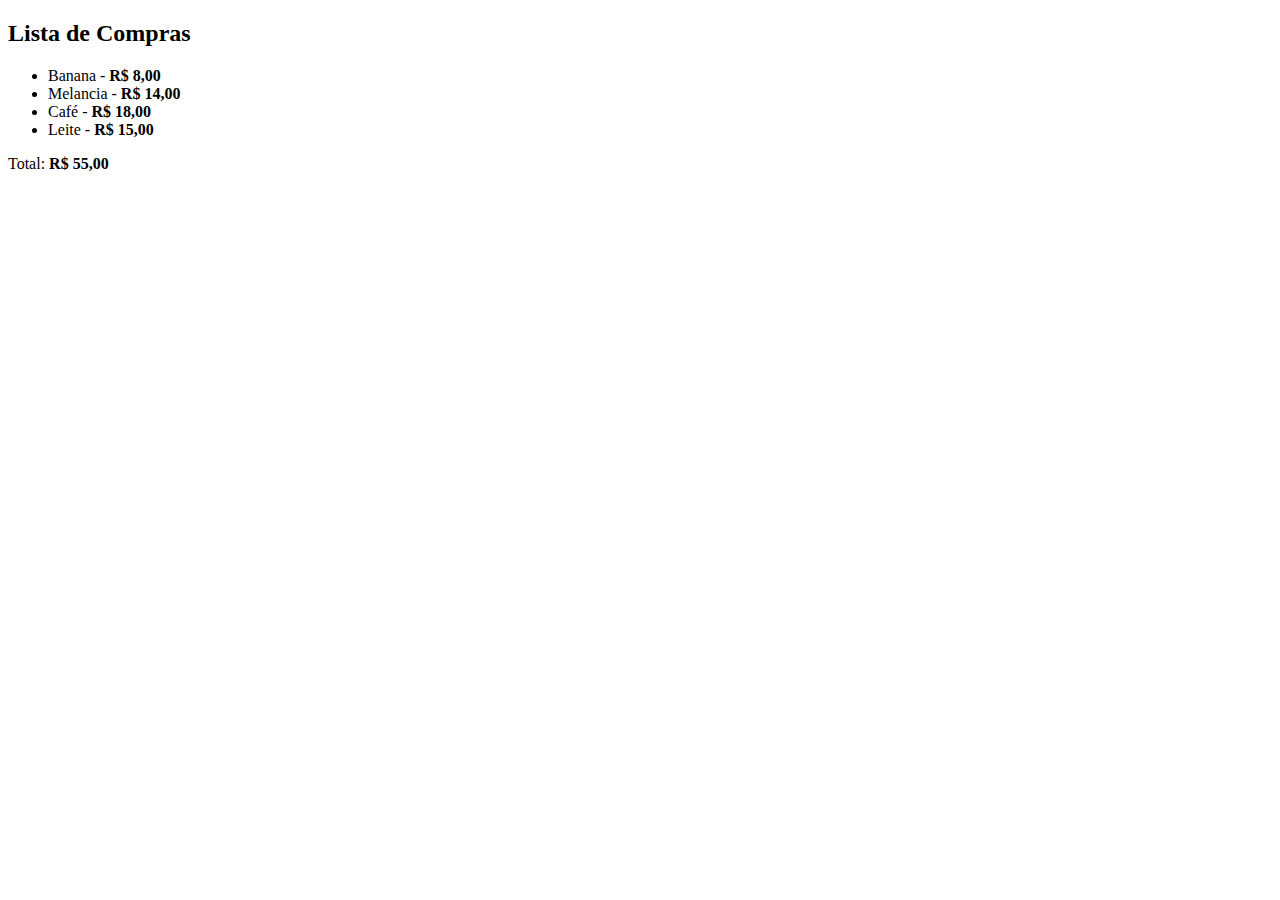
<file: Exercicio-01-Lista-de-compras/index.html>
<!DOCTYPE html>
<html lang="en">
    <head>
        <meta charset="UTF-8">
        <meta name="viewport" content="width=device-width, initial-scale=1.0">
        <title>Lista de Compras</title>
    </head>
    <body>
        <h2>Lista de Compras</h2>

        <ul>
            <li>Banana - <strong>R$ 8,00</strong></li>
            <li>Melancia - <strong>R$ 14,00</strong></li>
            <li>Café - <strong>R$ 18,00</strong></li>
            <li>Leite - <strong>R$ 15,00</strong></li>

        </ul>

        <p>Total: <strong>R$ 55,00</strong> </p>
    </body>
</html>
</file>
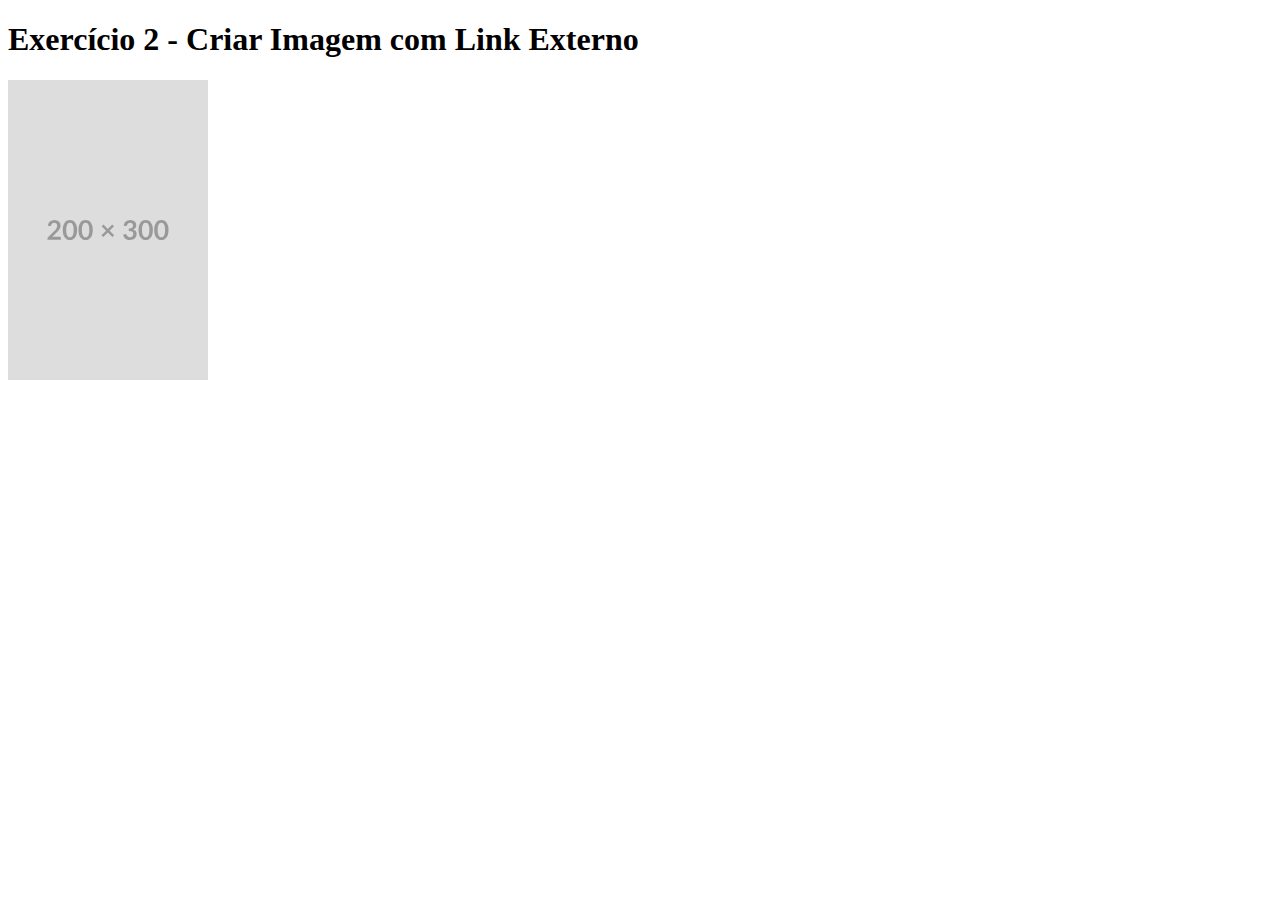
<file: Exercicio-02-Imagem-com-link/index.html>
<!DOCTYPE html>
<html lang="en">
<head>
    <meta charset="UTF-8">
    <meta name="viewport" content="width=device-width, initial-scale=1.0">
    <title>Exercício 2 - Imagem com Link</title>
</head>
<body>
    <h1>Exercício 2 - Criar Imagem com Link Externo</h1>

    <a href="https://google.com" target="_blank">
        <img src="200x300.svg" alt="place-holder" title="place-holder">
    </a>
    
</body>
</html>
</file>
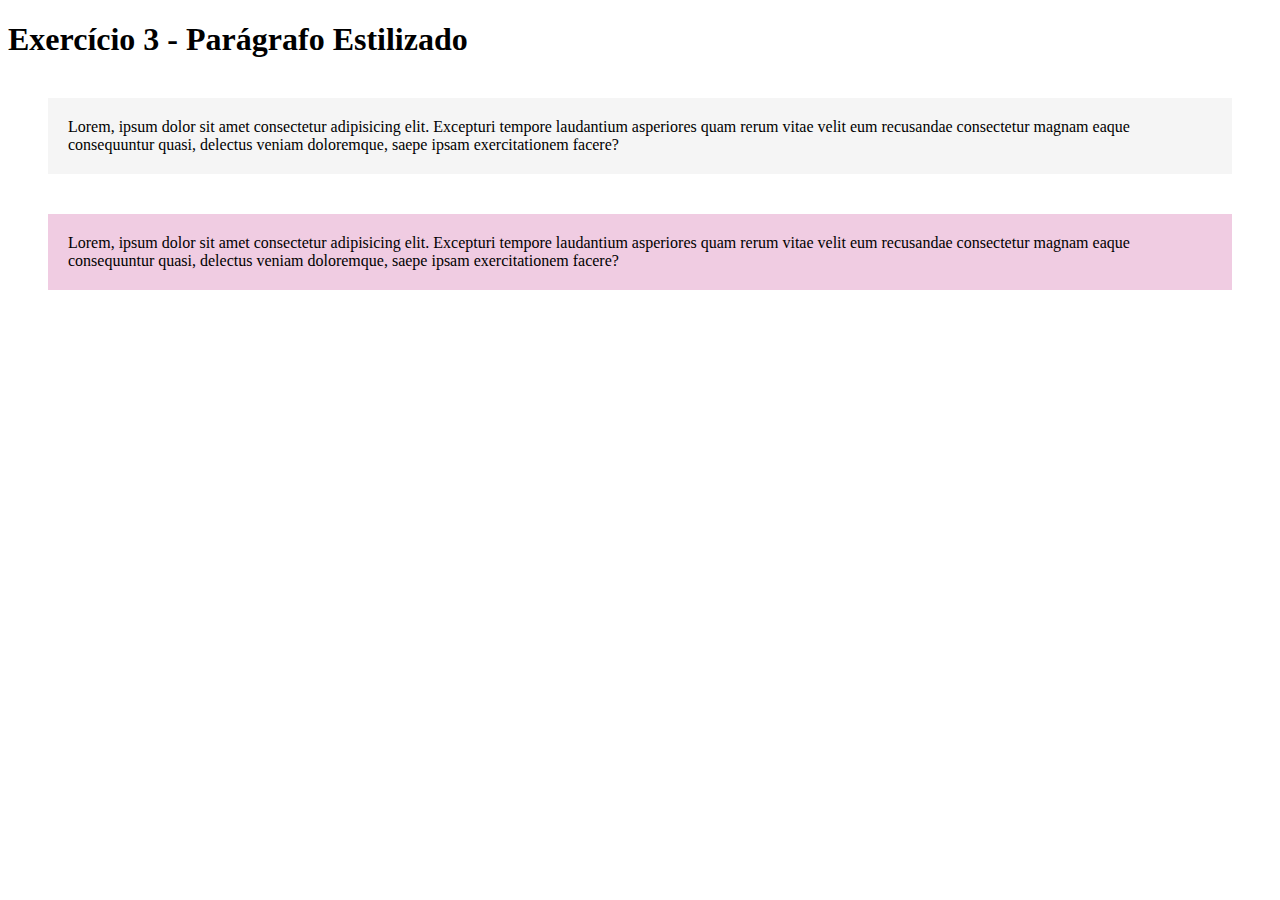
<file: Exercicio-03-paragrafo-estilizado/index.html>
<!DOCTYPE html>
<html lang="en">
<head>
    <meta charset="UTF-8">
    <meta name="viewport" content="width=device-width, initial-scale=1.0">
    <title>Exercício 3 - Parágrafo Estilizado</title>

    <link rel="stylesheet" href="style.css">
</head>
<body>
    <h1>Exercício 3 - Parágrafo Estilizado</h1>
    <!-- Solução do DevQuest -->
    <p class="texto paragrafo-padrao">Lorem, ipsum dolor sit amet consectetur adipisicing elit. Excepturi tempore laudantium asperiores quam rerum vitae velit eum recusandae consectetur magnam eaque consequuntur quasi, delectus veniam doloremque, saepe ipsam exercitationem facere?</p>
 
    <p class="texto paragrafo-destacado">Lorem, ipsum dolor sit amet consectetur adipisicing elit. Excepturi tempore laudantium asperiores quam rerum vitae velit eum recusandae consectetur magnam eaque consequuntur quasi, delectus veniam doloremque, saepe ipsam exercitationem facere?</p>
   
    <!-- Minha Solução

    <div class="padrao">
        <p>Lorem ipsum dolor sit amet consectetur, adipisicing elit. Laudantium doloribus assumenda id expedita, debitis quo est sit repudiandae vitae corrupti molestias. Asperiores itaque voluptas expedita necessitatibus ratione harum sint ad.</p>
    </div>

    <div class="destacado">
        <p>Lorem ipsum dolor sit amet consectetur adipisicing elit. Libero, voluptas nobis. Iste ipsa quod eveniet recusandae ut, repellendus cumque iusto itaque dolorem? Asperiores laboriosam illo ipsam eveniet dolores corrupti quas.</p>
    </div> -->
  
</body>
</html>
</file>
<file: Exercicio-03-paragrafo-estilizado/style.css>
/* Resolução do DevQuest */

.texto {
    margin: 40px;
    padding: 20px;
}

.paragrafo-padrao {
    background-color: #F5F5F5;
}

.paragrafo-destacado {
    background-color: #F0CCE2;
}

/* Minha Resolução
*{
    margin: 0;
}

p {
    margin: 40px;
    padding: 20px;
}

.padrao {
    background-color: #F5F5F5;
}

.destacado {
    background-color: #F0CCE2;
} */
</file>
